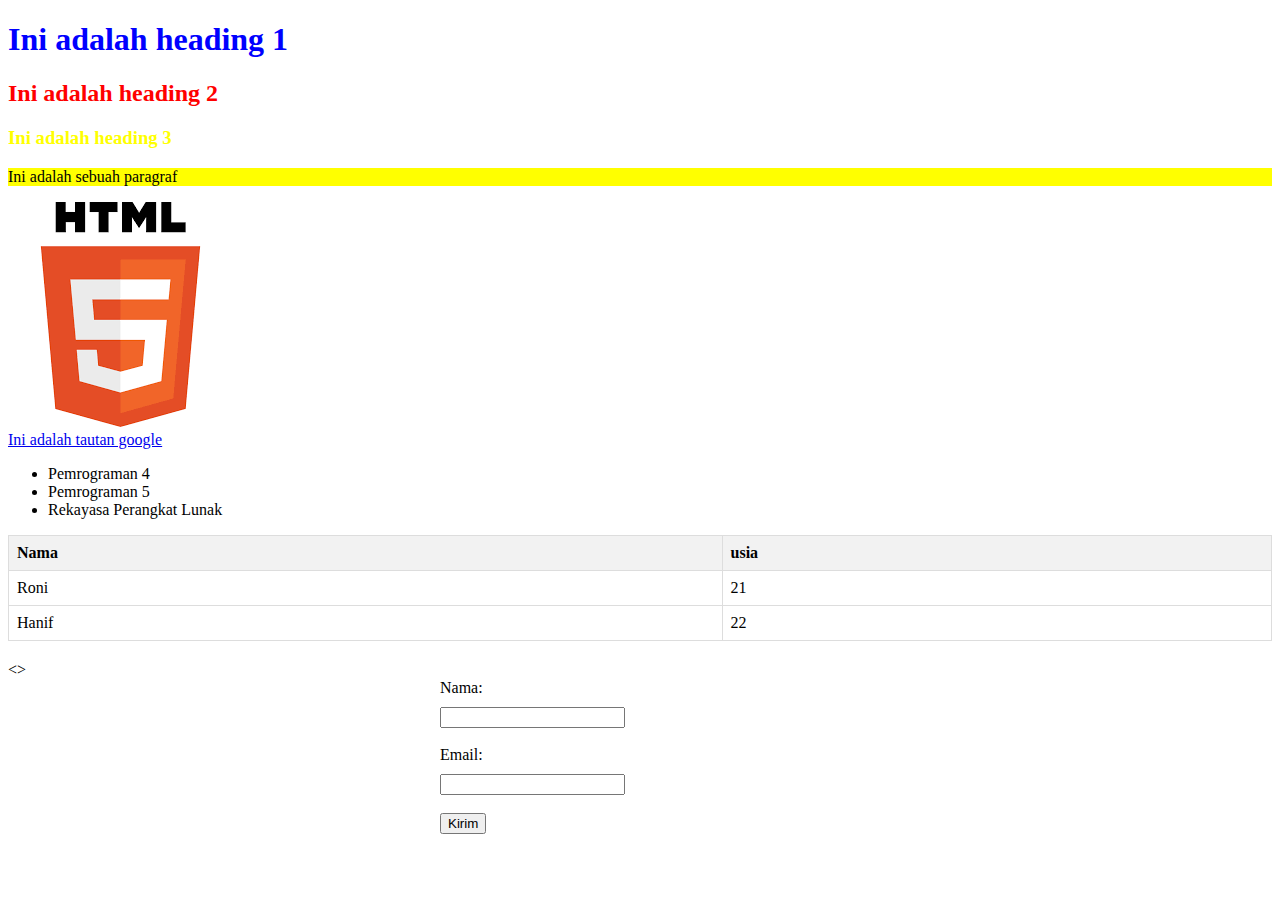
<file: Percobaan/P1_102.html>
﻿<!DOCTYPE html>
<html>
<head>
    <title>P1_102_1</title>
    <link rel="stylesheet" type="text/css" href="style.css">
    <style>
        /*CSS internal dimulai disini*/

        /*Gaya untuk elemen dengan class "my-class"*/
        .myclass {
            font-family: 'Birch Std';
            font-size: 30px;
        }

        /*Gaya untuk elemen <ul> dengan id "my-list"*/
        #my-list {
            color: #00266ff;
        }

        /*CSS internal berakhir di sini*/
    </style>
</head>
<body>
    <h1 style="color: blue" ;>Ini adalah heading 1</h1>
    <h2 style="color: red" ;>Ini adalah heading 2</h2>
    <h3 style="color: yellow" ;>Ini adalah heading 3</h3>
    <p style="background-color: yellow" ;>Ini adalah sebuah paragraf</p>

    <!-----Contoh Gambar----->
    <img src="gambar.png" alt="Deskripsi gambar">
    <br />

    <a class="my-class" href="https://www.google.com">Ini adalah tautan google</a>
    <!-----Contoh daftar (list) dengan id "my-list"----->
    <ul id="my-list">
        <li>Pemrograman 4</li>
        <li>Pemrograman 5</li>
        <li>Rekayasa Perangkat Lunak</li>
    </ul>

    <!-----Contoh Tabel----->
    <table>
        <tr>
            <th>Nama</th>
            <th>usia</th>
        </tr>
        <tr>
            <td>Roni</td>
            <td>21</td>
        </tr>
        <tr>
            <td>Hanif</td>
            <td>22</td>
        </tr>
    </table><>

    <!-----Contoh Fomulir----->
    <form>
        <label for="nama">Nama:</label>
        <input type="text" id="nama" name="nama"><br><br>

        <label for="email">Email:</label>
        <input type="email" id="email" name="email"><br><br>

        <input type="submit" value="Kirim">
    </form>
</body>
</html>
</file>
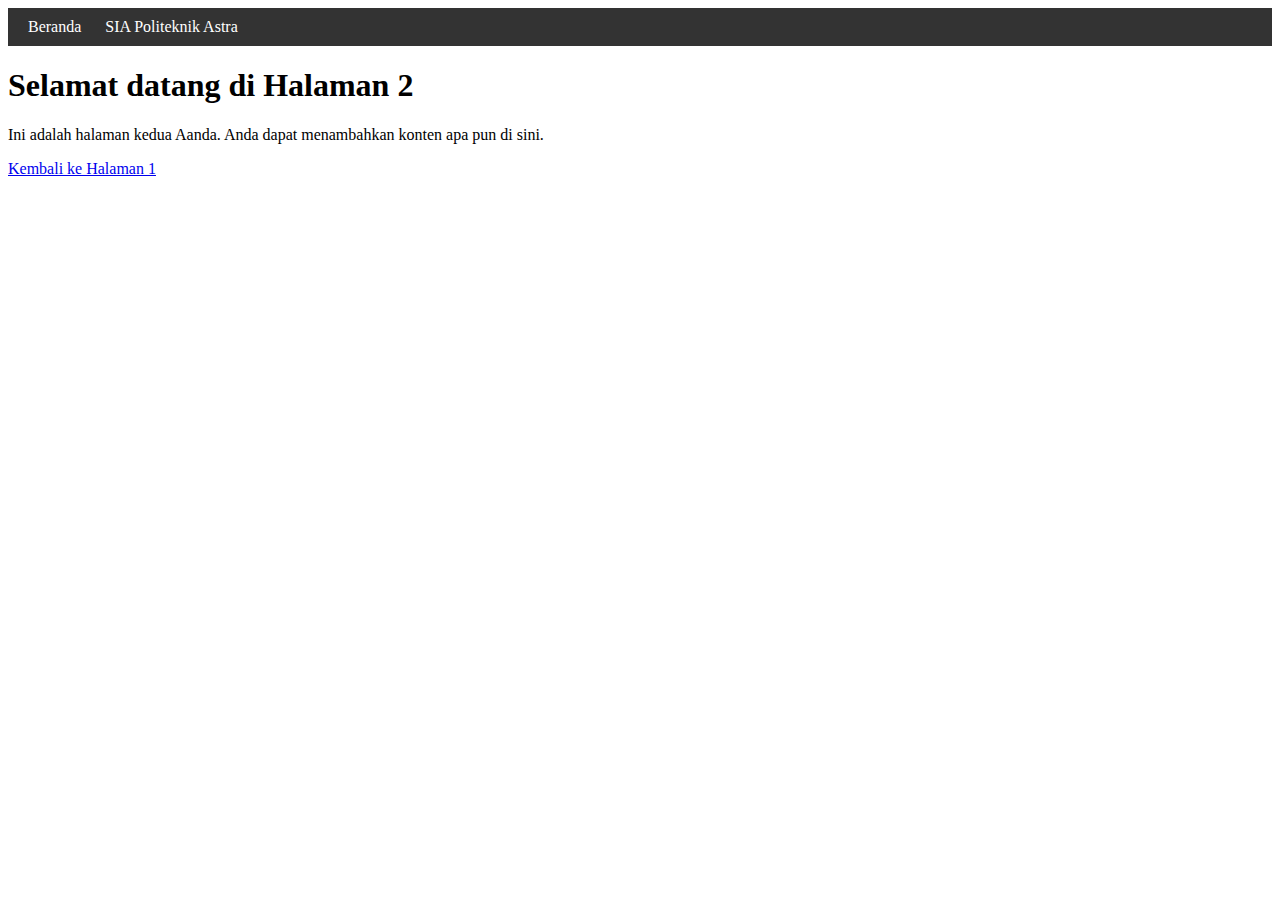
<file: Percobaan/P1_102_2.html>
﻿<!DOCTYPE html>

<html lang="en">
<head>
    <meta charset="utf-8">
    <meta name="viewport" content="width=device-width, initial-scale=1.0">
    <title>P1_080_2</title>
    <style>
        /* Gaya CsS untuk navbar*/
        nav {
            background-color: #333;
            color: #fff;
            padding: 10px;
        }

            /* Gaya CSS untuk tautan navbar */
            nav a {
                color: #fff;
                text-decoration: none;
                margin: 0 10px;
            }

        /* Gaya CSS untuk konten */
        container {
            max-width: 800px;
            margin: 0 auto;
            padding: 20px;
        }

    </style>
</head>
<body>

    <!-- Navbar -->
    <nav>
        <a href="P1_102_2.html">Beranda</a>
        <a href="https://sia.polytechnic.astra.ac.id/">SIA Politeknik Astra</a>
    </nav>

    <!-- Isi Halaman -->
    <div class="container">
        <h1>Selamat datang di Halaman 2</h1>
        <p>Ini adalah halaman kedua Aanda. Anda dapat menambahkan konten apa pun di sini.</p>
        <a href="P1_102.html">Kembali ke Halaman 1</a>
    </div>

</body>
</html>
</file>
<file: Percobaan/style.css>
﻿/*Aturan gaya untuk tabel*/
table {
    width: 100%;
    border-collapse: collapse;
    margin-bottom: 20px;
}

th, td {
    border: 1px solid #ddd;
    padding: 8px;
    text-align: left;
}

th {
    background-color: #f2f2f2;
}

/* Aturan gaya untuk formulir*/
form {
    max-width: 400px;
    margin: 0 auto;
}

label {
    display: block;
    margin-bottom: 10px;
</file>
